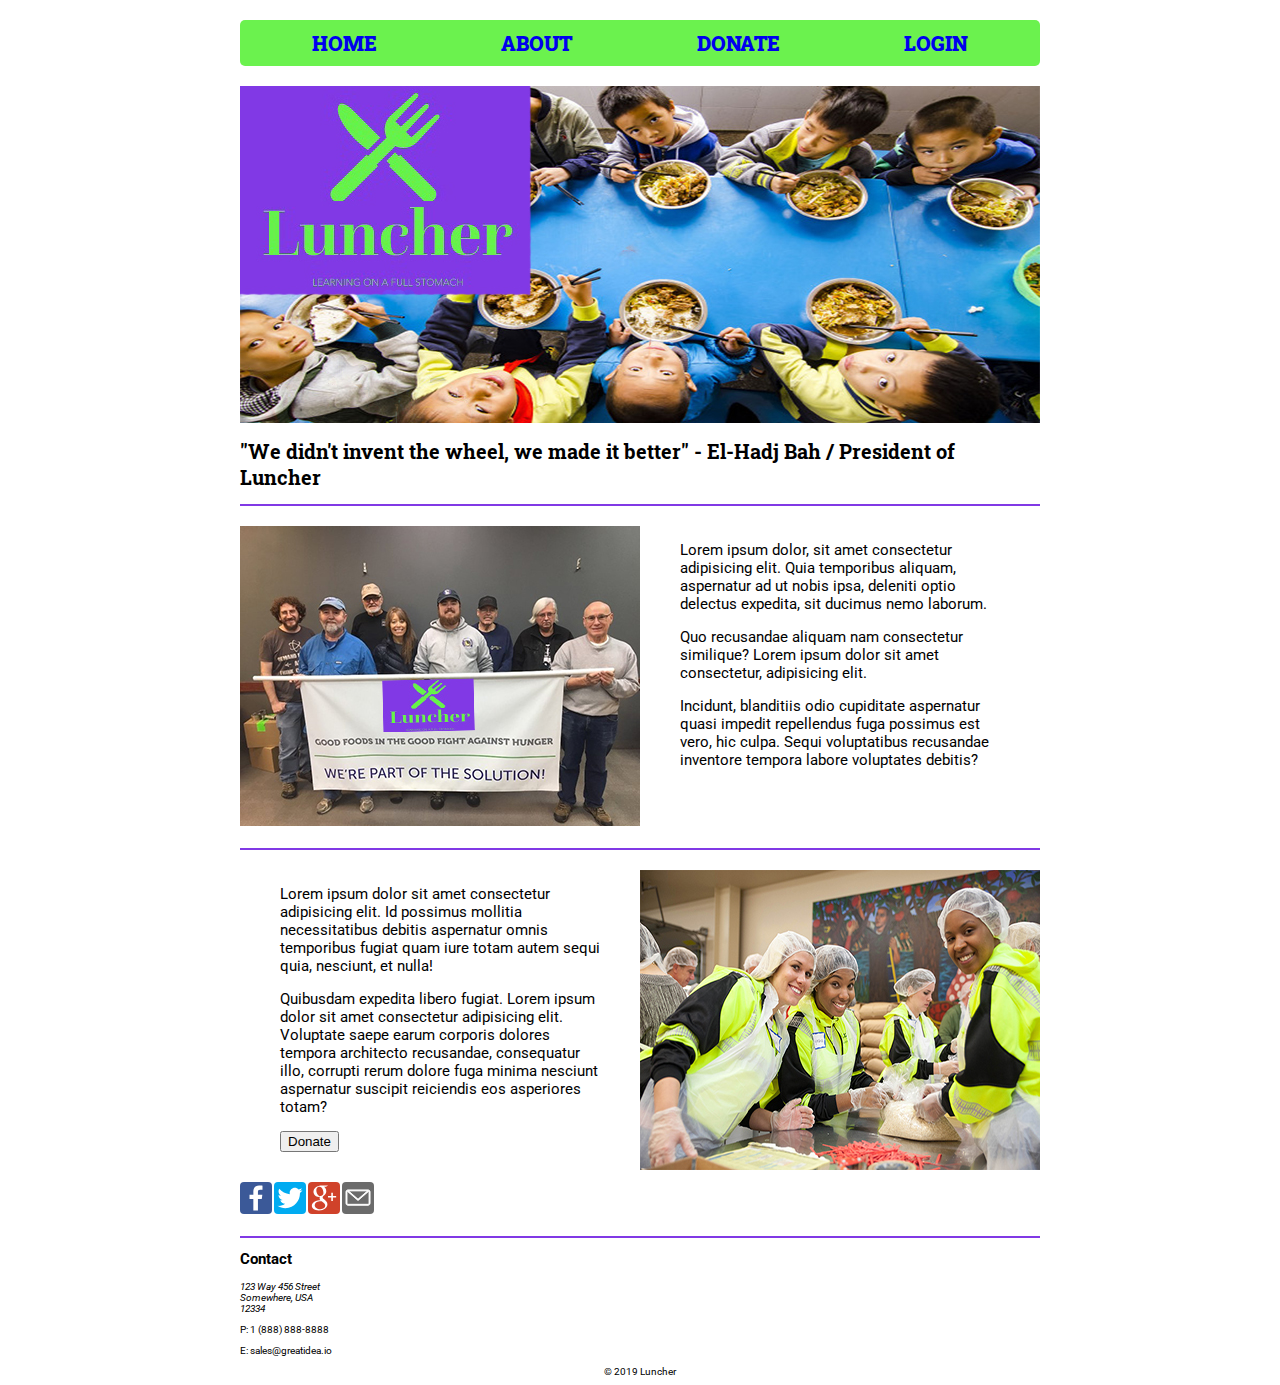
<file: about.html>
<!DOCTYPE HTML>
<html lang = "en">
    <link rel="stylesheet" href="./css/index.css">
    <head>
        <title>Luncher.html</title>
        <meta charset = "UTF-8" />
        <link href="https://fonts.googleapis.com/css?family=Roboto|Roboto+Slab&display=swap" rel="stylesheet">
    </head>
    <STYLE>A {text-decoration: none;} </STYLE>
        
    <body>
        
        <div class = "container">
            
            <header class = "header">
                <nav class = "nav">
                    <a href = "/index.html">HOME</a>
                    <a href = "#">ABOUT</a>
                    <a href = "#">DONATE</a>
                    <a href = "#">LOGIN</a>
                </nav>
                <div>
                    <img src= "/img/fed.jpg">
                </div>
                <span><h1>"We didn't invent the wheel, we made it better" - El-Hadj Bah / President of Luncher</h1></span>
            </header>
            <section class = "section">
                <div>
                    <img src = "/img/banner.jpg">
                </div>
                <div class = "box2">
                    <p>Lorem ipsum dolor, sit amet consectetur adipisicing elit. Quia temporibus aliquam, aspernatur ad ut nobis ipsa, deleniti optio delectus expedita, sit ducimus nemo laborum. <p>Quo recusandae aliquam nam consectetur similique? Lorem ipsum dolor sit amet consectetur, adipisicing elit.</p> Incidunt, blanditiis odio cupiditate aspernatur quasi impedit repellendus fuga possimus est vero, hic culpa. Sequi voluptatibus recusandae inventore tempora labore voluptates debitis?</p>
                </div>
            </section>
            <div class = "spacing"></div>
            <section class = "section">
                <div class = "box2">
                    <p>Lorem ipsum dolor sit amet consectetur adipisicing elit. Id possimus mollitia necessitatibus debitis aspernatur omnis temporibus fugiat quam iure totam autem sequi quia, nesciunt, et nulla! <p>Quibusdam expedita libero fugiat. Lorem ipsum dolor sit amet consectetur adipisicing elit. Voluptate saepe earum corporis dolores tempora architecto recusandae, consequatur illo, corrupti rerum dolore fuga minima nesciunt aspernatur suscipit reiciendis eos asperiores totam?</p><button>Donate</button>
                </div>
                <div>
                    <img src = "/img/vols.jpg">
                </div>
            </section>
            <div>
                <ul class="share-buttons">
                    <li><a href="https://www.facebook.com/sharer/sharer.php?u=&quote=" title="Share on Facebook" target="_blank"><img alt="Share on Facebook" src="images/social_flat_rounded_rects_svg/Facebook.svg" /></a></li>
                    <li><a href="https://twitter.com/intent/tweet?source=&text=:%20" target="_blank" title="Tweet"><img alt="Tweet" src="images/social_flat_rounded_rects_svg/Twitter.svg" /></a></li>
                    <li><a href="https://plus.google.com/share?url=" target="_blank" title="Share on Google+"><img alt="Share on Google+" src="images/social_flat_rounded_rects_svg/Google+.svg" /></a></li>
                    <li><a href="mailto:?subject=&body=:%20" target="_blank" title="Send email"><img alt="Send email" src="images/social_flat_rounded_rects_svg/Email.svg" /></a></li>
                </ul>
            </div>  
            <footer class="footer">
                <h2>Contact</h2>
                <address>
                    123 Way 456 Street<br>
                    Somewhere, USA<br>
                    12334
                </address>
                <p>P: 1 (888) 888-8888</p>
                <p>E: sales@greatidea.io</p> 
                <div class = "copyright">© 2019 Luncher</div>    
            </footer>
            
        </div>
    
    </body>

</html>
</file>
<file: css/index.css>
html {
  font-size: 62.5%;
  font-family: 'Roboto', sans-serif;
}
.container {
  max-width: 800px;
  margin: 0 auto;
}
h1 {
  font-family: 'Roboto Slab', serif;
  font-size: 2rem;
}
ul.share-buttons {
  list-style: none;
  padding: 0;
}
ul.share-buttons li {
  display: inline;
}
ul.share-buttons .sr-only {
  position: absolute;
  clip: rect(1px 1px 1px 1px);
  clip: rect(1px, 1px, 1px, 1px);
  padding: 0;
  border: 0;
  height: 1px;
  width: 1px;
  overflow: hidden;
}
ul.share-buttons img {
  width: 32px;
}
.spacing {
  margin: 2rem 0;
  border-top: 2px solid #8139e5;
}
.header {
  border-bottom: 2px solid #8139e5;
  margin-bottom: 2rem;
}
.nav {
  font-family: 'Roboto Slab', serif;
  font-size: 2rem;
  font-weight: 1000;
  color: #8139e5;
  padding: 1rem;
  display: flex;
  justify-content: space-around;
  background: #6bf24e;
  border-radius: 0.5rem;
  margin: 2rem 0;
}
.nav a:visited {
  color: #8139e5;
}
.nav a:hover {
  color: white;
}
.footer {
  border-top: 2px solid #8139e5;
  margin-top: 2rem;
  font-size: 1rem;
}
.section {
  display: flex;
  width: 100%;
  max-width: 800px;
}
@media (max-width: 500px) {
  .section {
    display: flex;
    flex-direction: column;
    justify-content: center;
  }
}
.section .box {
  width: 45%;
  margin: 0 2.5%;
  background: #6bf24e;
  border-radius: 0.5rem;
  justify-content: center;
  display: flex;
  color: white;
}
@media (max-width: 500px) {
  .section .box {
    width: 100%;
    display: flex;
    flex-direction: column;
  }
}
.section .box2 {
  width: 45%;
  margin: 0 2.5%;
  font-size: 1.5rem;
  padding: 0 2.5%;
}
@media (max-width: 500px) {
  .section .box2 {
    width: 100%;
  }
}
.copyright {
  display: flex;
  justify-content: center;
}
</file>
